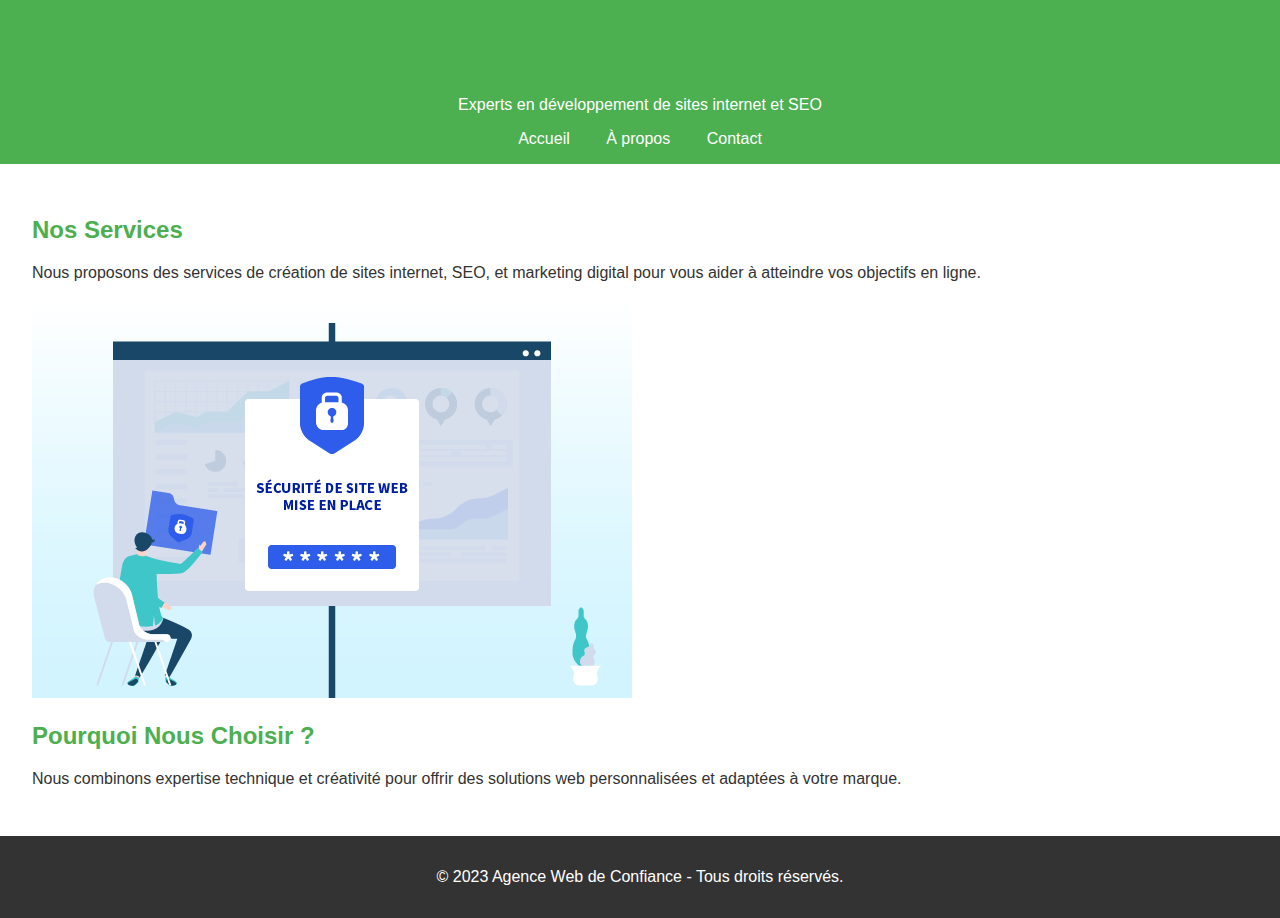
<file: index.html>
<!DOCTYPE html>
<html lang="fr">
<head>
    <meta charset="UTF-8">
    <meta name="viewport" content="width=device-width, initial-scale=1.0">
    <title>Agence Web de Confiance - Votre Partenaire Numérique</title>
    <meta name="description" content="EasyFiara est une agence de covoiturage avec une plateforme permettant de réserver plusieur voiture.">
    <link rel="stylesheet" href="styles.css">
</head>
<body>
    <header>
        <h1>Bienvenue chez Agence Web de Confiance</h1>
        <p>Experts en développement de sites internet et SEO</p>
        <nav>
            <a href="index.html">Accueil</a>
            <a href="about.html">À propos</a>
            <a href="contact.html">Contact</a>
        </nav>
    </header>

    <main>
        <section>
            <h2>Nos Services</h2>
            <p>Nous proposons des services de création de sites internet, SEO, et marketing digital pour vous aider à atteindre vos objectifs en ligne.</p>
            <img src="images/pg_mise_en_place_securite.png" alt="Équipe de l'agence web en réunion">
        </section>

        <section>
            <h2>Pourquoi Nous Choisir ?</h2>
            <p>Nous combinons expertise technique et créativité pour offrir des solutions web personnalisées et adaptées à votre marque.</p>
        </section>
    </main>

    <footer>
        <p>&copy; 2023 Agence Web de Confiance - Tous droits réservés.</p>
    </footer>
</body>
</html>
</file>
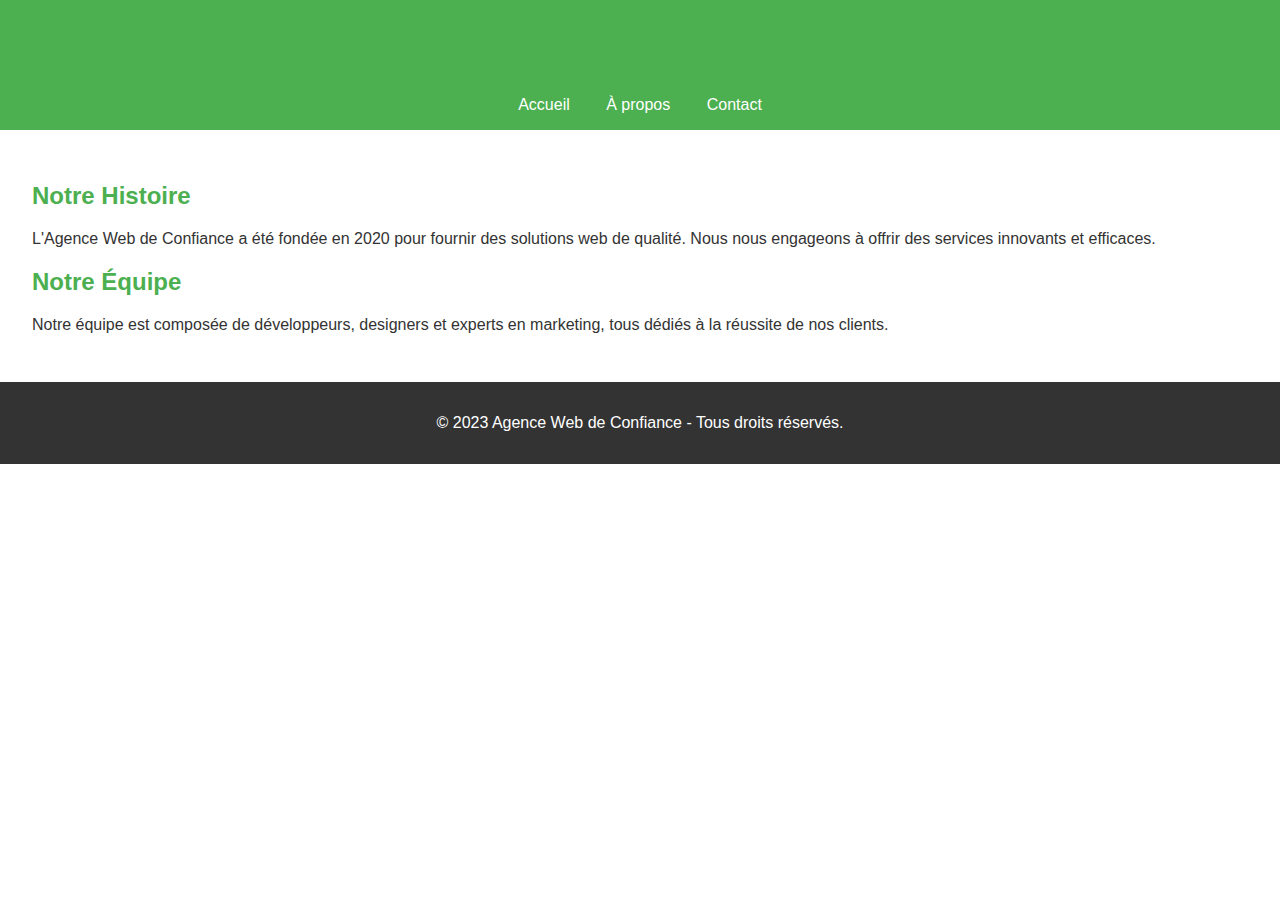
<file: about.html>
<!DOCTYPE html>
<html lang="fr">
<head>
    <meta charset="UTF-8">
    <meta name="viewport" content="width=device-width, initial-scale=1.0">
    <title>À propos de notre Agence Web - Agence Web de Confiance</title>
    <meta name="description" content="Découvrez l'histoire et l'équipe de l'Agence Web de Confiance, votre partenaire en développement web et marketing digital.">
    <link rel="stylesheet" href="styles.css">
</head>
<body>
    <header>
        <h1>À propos de nous</h1>
        <nav>
            <a href="index.html">Accueil</a>
            <a href="about.html">À propos</a>
            <a href="contact.html">Contact</a>
        </nav>
    </header>

    <main>
        <section>
            <h2>Notre Histoire</h2>
            <p>L'Agence Web de Confiance a été fondée en 2020 pour fournir des solutions web de qualité. Nous nous engageons à offrir des services innovants et efficaces.</p>
        </section>

        <section>
            <h2>Notre Équipe</h2>
            <p>Notre équipe est composée de développeurs, designers et experts en marketing, tous dédiés à la réussite de nos clients.</p>
        </section>
    </main>

    <footer>
        <p>&copy; 2023 Agence Web de Confiance - Tous droits réservés.</p>
    </footer>
</body>
</html>
</file>
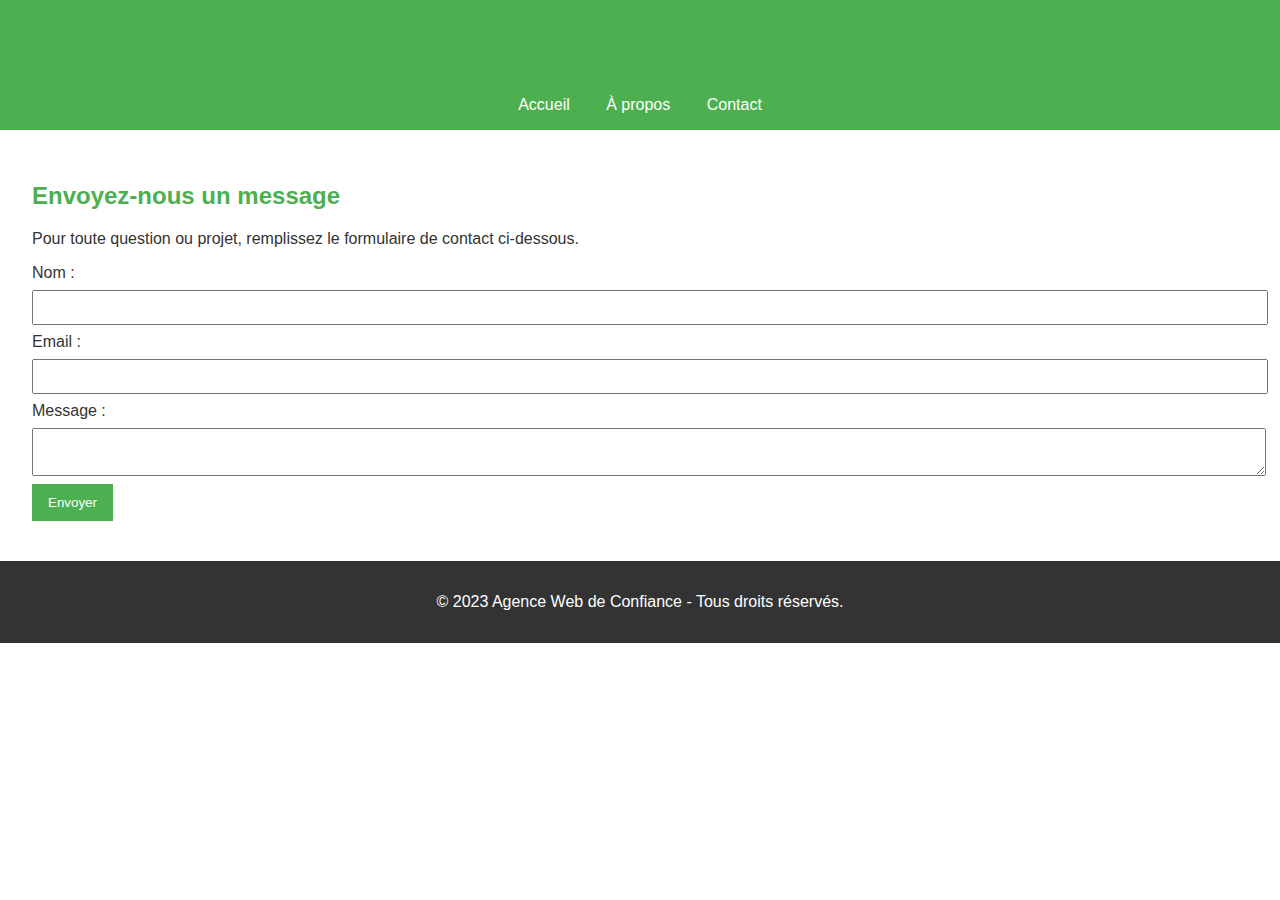
<file: contact.html>
<!DOCTYPE html>
<html lang="fr">
<head>
    <meta charset="UTF-8">
    <meta name="viewport" content="width=device-width, initial-scale=1.0">
    <title>Contactez-nous - Agence Web de Confiance</title>
    <meta name="description" content="Contactez l'Agence Web de Confiance pour discuter de vos projets de création de sites et de marketing digital.">
    <link rel="stylesheet" href="styles.css">
</head>
<body>
    <header>
        <h1>Contactez-nous</h1>
        <nav>
            <a href="index.html">Accueil</a>
            <a href="about.html">À propos</a>
            <a href="contact.html">Contact</a>
        </nav>
    </header>

    <main>
        <section>
            <h2>Envoyez-nous un message</h2>
            <p>Pour toute question ou projet, remplissez le formulaire de contact ci-dessous.</p>
            <!-- Formulaire de contact fictif -->
            <form action="#" method="post">
                <label for="name">Nom :</label>
                <input type="text" id="name" name="name" required>
                <label for="email">Email :</label>
                <input type="email" id="email" name="email" required>
                <label for="message">Message :</label>
                <textarea id="message" name="message" required></textarea>
                <button type="submit">Envoyer</button>
            </form>
        </section>
    </main>

    <footer>
        <p>&copy; 2023 Agence Web de Confiance - Tous droits réservés.</p>
    </footer>
</body>
</html>
</file>
<file: styles.css>
body {
    font-family: Arial, sans-serif;
    color: #333;
    margin: 0;
    padding: 0;
}
header {
    background: #4CAF50;
    color: white;
    padding: 1rem;
    text-align: center;
}
nav a {
    color: white;
    margin: 0 1rem;
    text-decoration: none;
}
main {
    padding: 2rem;
}
h1, h2 {
    color: #4CAF50;
}
footer {
    text-align: center;
    padding: 1rem;
    background: #333;
    color: white;
}
form label, form input, form textarea, form button {
    display: block;
    margin: 0.5rem 0;
}
form input, form textarea {
    width: 100%;
    padding: 0.5rem;
}
form button {
    background: #4CAF50;
    color: white;
    padding: 0.7rem 1rem;
    border: none;
    cursor: pointer;
}
</file>
